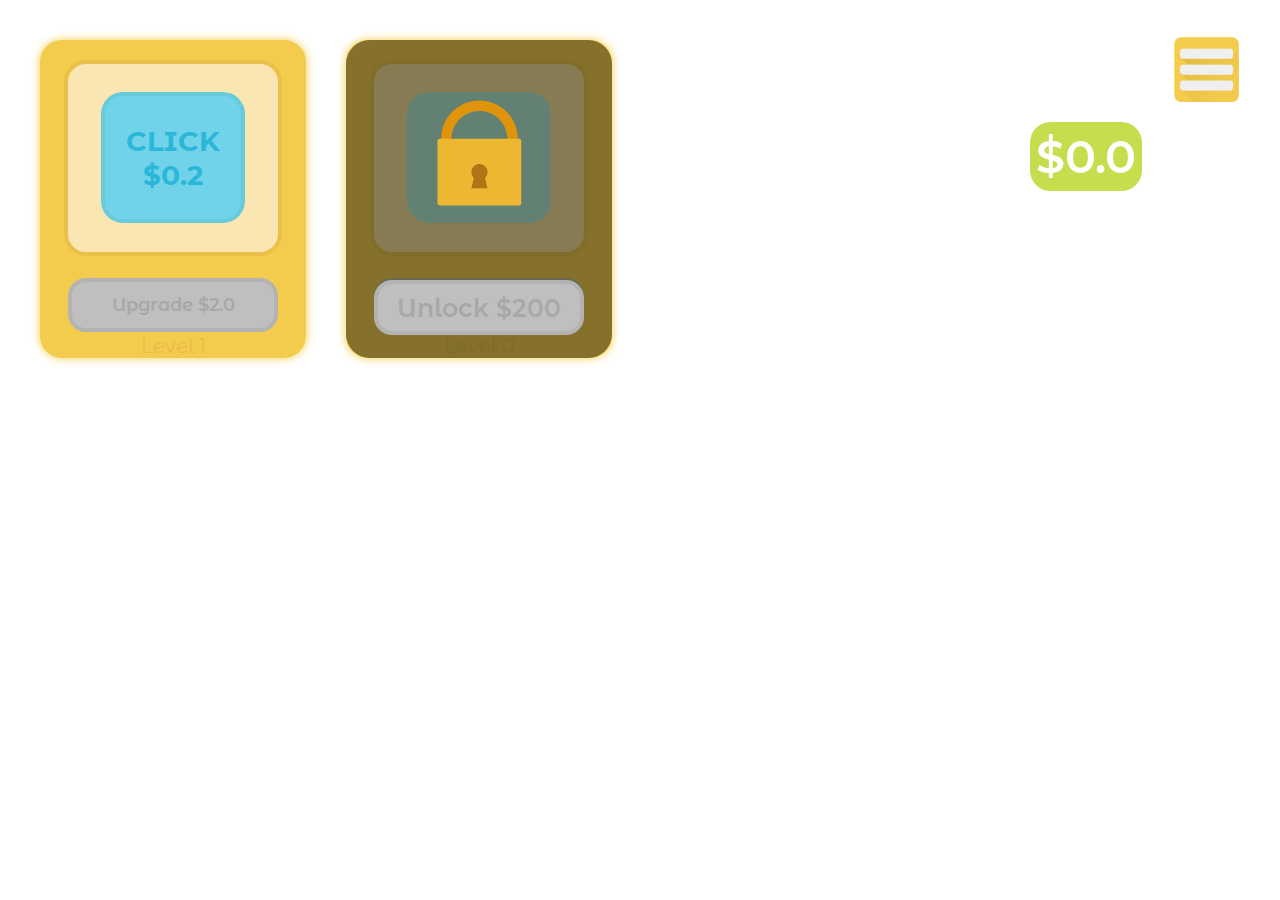
<file: clicker/index.html>
<!DOCTYPE html>
<html>
<head>
	<title>clicker game popitka 21</title>
	<meta charset="utf-8">
	<link rel="stylesheet" type="text/css" href="style.css">
	<meta name="viewport" content="width=device-width, initial-scale=1">
	<link href="https://fonts.googleapis.com/css2?family=Montserrat+Alternates:wght@300;400;600;700&display=swap" rel="stylesheet">
</head>

<body>

<!-- <div class="loadScreen">
	<div class="loading">
		<div class="loadingFill"></div>
		<div class="loadingText">LOADING...</div>
	</div>
</div> -->

<div class="container">

	<div class="upgradeContainer">
		<div class="clickContainer">
			<button class="clickBttn">CLICK $1</button>
		</div>
		<button class="upgradeBttn">Upgrade $1</button>
		<div class="upgradeLevelFirst level">Level 1</div>
	</div>

	<div class="upgradeContainer">
		<div class="clickContainerLock"></div>
			<img src="lock_img.png" class="lock_img">
			<button class="unlockBttn">Unlock $200</button>
		<div class="clickContainer">
			<div class="clickTime">
				<div class="barTime"></div>
				<div class="barTimeText1">3sec</div>
				<div class="barTimeText2">$0.5</div>
			</div>
		</div>
		<button class="upgradeBttnTime">Upgrade $100</button>
		<div class="upgradeLevelTime level">Level 0</div>
	</div>



</div>

	<button class="settingsBttn"></button>
	<div class="settingsPanel">
		<div class="restartGame">RESTART</div>
		<div class="darkThemeBttn">DARK THEME OFF</div>
		<div class="soundOffOnBttn">SOUND ON</div>
		<input type="text" class="getMoney">
		<button class="getMoneyBttn">Получить</button>
	</div>

	<div class="score">$0</div>
	<div class="boostTime">x2 00:30</div>

	<div class="boostCenter">
	<div class="boost">
		<div class="textBoost">Получите x2</div>
		<button class="boostBttn">Получить</button>
		<button class="boostClose">Закрыть</button>
	</div>
	</div>





<script src="jquery-3.5.1.min.js"></script>
<script src="script.js"></script>
</body>

</html>
</file>
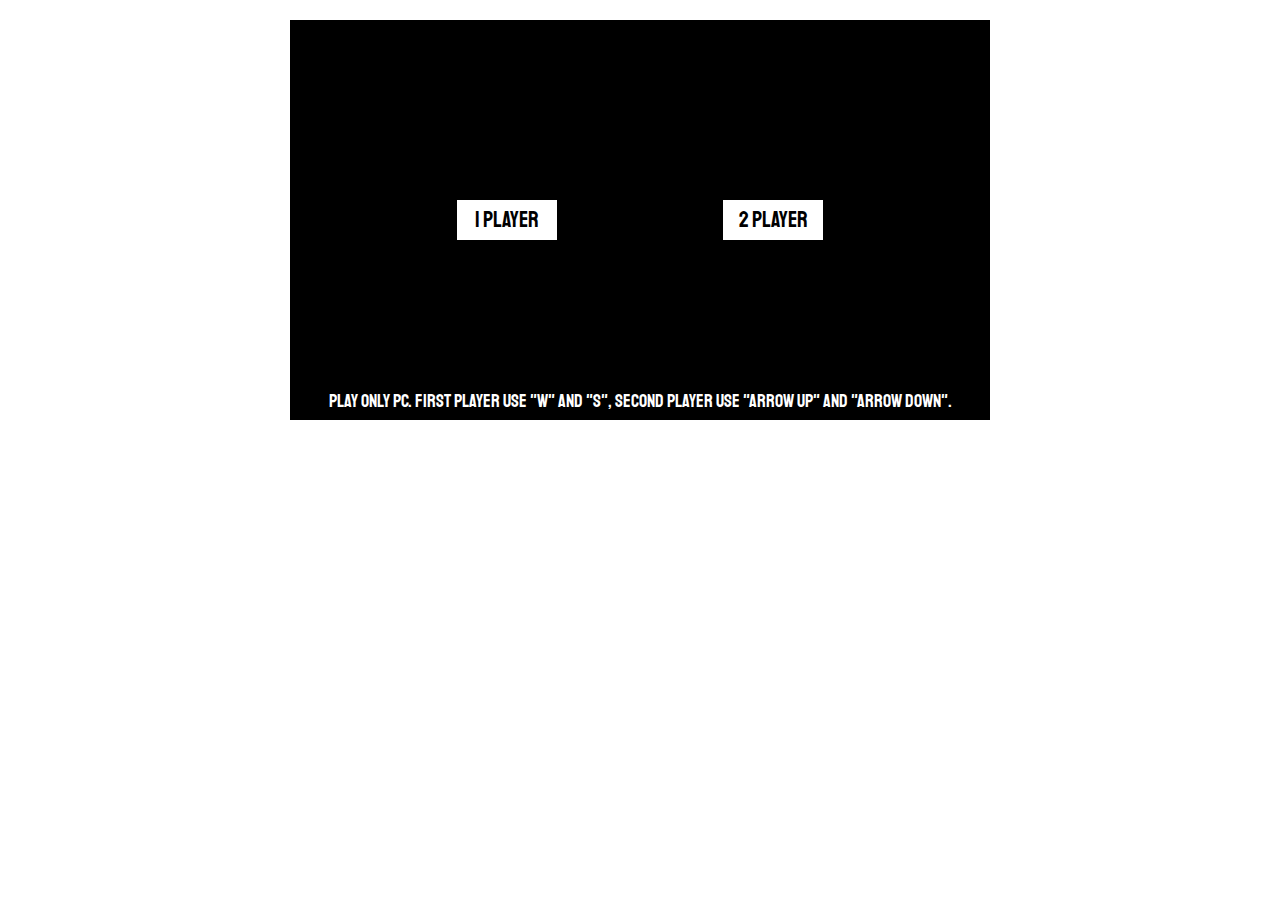
<file: pong/index.html>
<!DOCTYPE html>
<html lang="en">
<head>
    <meta charset="UTF-8">
    <meta name="viewport" content="width=device-width, initial-scale=1.0">
    <title>Pong</title>
    <link rel="stylesheet" href="style.css">
    <link href="https://fonts.googleapis.com/css2?family=Staatliches&display=swap" rel="stylesheet">
</head>

<body>
    <div class="select_mode">
        <button class="one_player">1 PLAYER</button>
        <button class="two_player">2 PLAYER</button>

        <div class="instructions">PLAY ONLY PC. FIRST PLAYER USE "W" and "S", SECOND PLAYER USE "Arrow Up" and "Arrow Down".</div>
    </div>

    <div class="score" style="display: none">0 : 0</div>

    <canvas id="game" width="700" height="400"></canvas>
    <div class="press_space">PRESS SPACE TO PLAY</div>
    <script src="jquery.js"></script>
    <script src="script.js"></script>

</body>

</html>
</file>
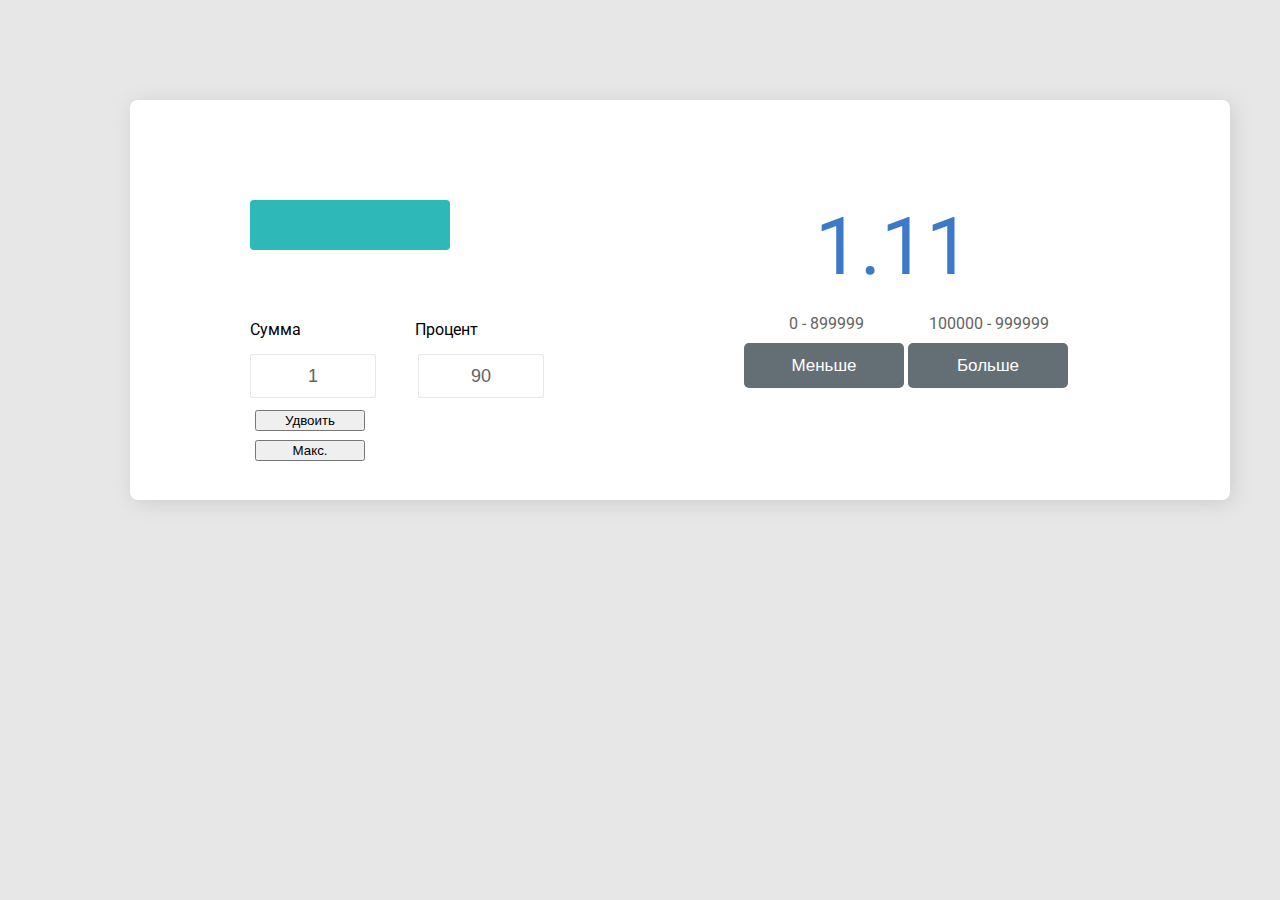
<file: nvuti.html>
<!DOCTYPE html>
<html>
<head>
	<title>Nvuti</title>
	<link rel="stylesheet" type="text/css" href="nvuti.css">
	<meta charset="utf-8">
	<link href="https://fonts.googleapis.com/css2?family=Roboto&display=swap" rel="stylesheet">
	<meta name="viewport" content="width=device-width, initial-scale=1">
</head>

<body>

	<div class="container">

	<div class="money" id="money"></div>

	<form>
	<label for="summa">Сумма</label>
	<label for="coefficient">Процент</label>
	<br/>
	<input type="text"  class="summa" id="summa" value="1">
	<input type="text" class="coefficient" id="coefficient" value="90">
	</form>
	<div class="result">1.11</div>

	<span class="target targetMenshe">0 - 899999</span>
	<span class="target targetBolshe">100000 - 999999</span>
	<br/>
	<button class="buttons"id="menshe">Меньше</button>
	<button class="buttons" id="bolshe">Больше</button>
	<button class="doubleSumma">Удвоить</button>
	<button class="maxSumma">Макс.</button>
	<div class="winorlose"></div>
	</div>


	<script src="https://code.jquery.com/jquery-3.5.1.slim.min.js" integrity="sha256-4+XzXVhsDmqanXGHaHvgh1gMQKX40OUvDEBTu8JcmNs=" crossorigin="anonymous"></script>
	<script src="nvuti.js"></script>
</body>

</html>
</file>
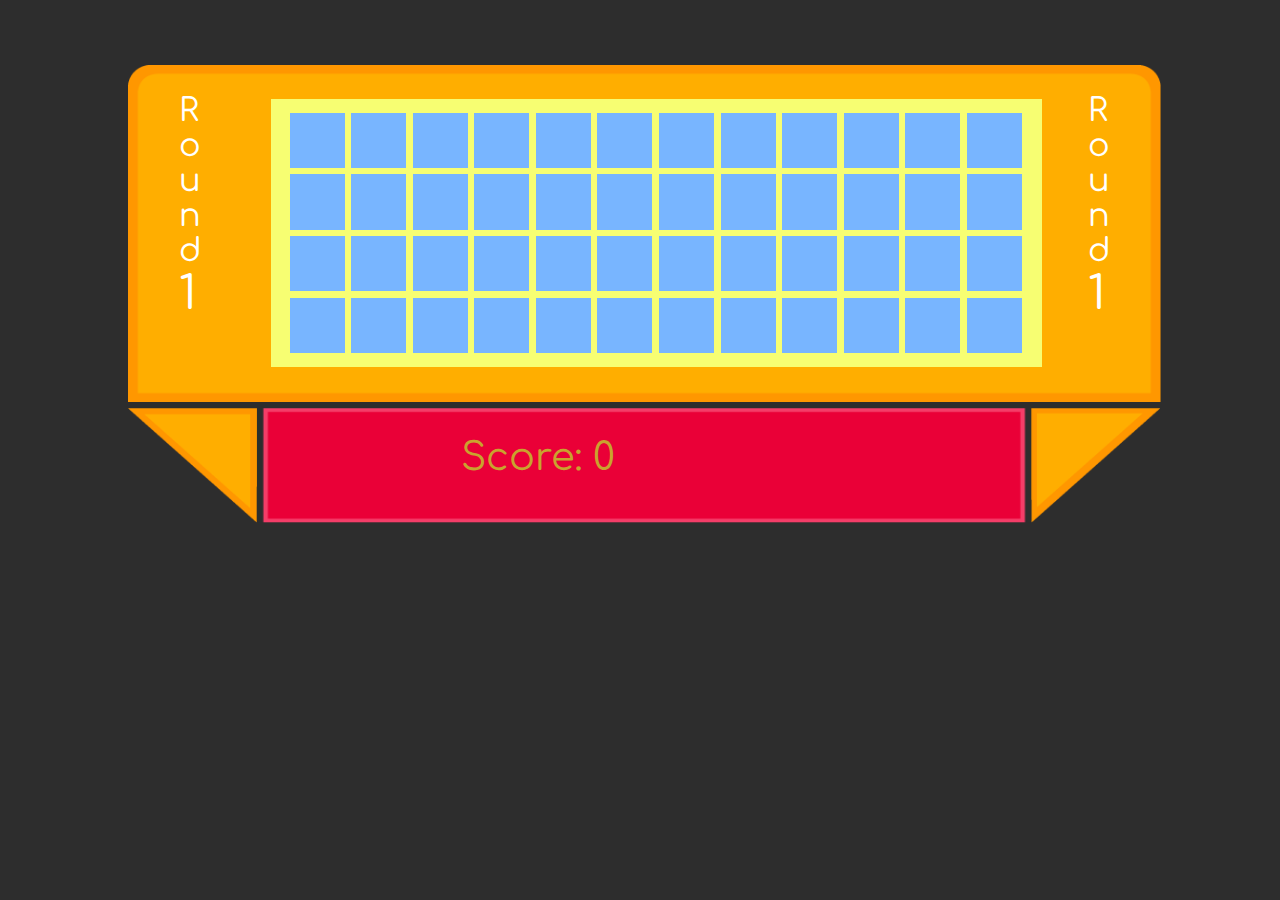
<file: parnie_kartinki.html>
<!DOCTYPE html>
<html>
<head>
	<script src="https://code.jquery.com/jquery-3.5.1.slim.min.js" integrity="sha256-4+XzXVhsDmqanXGHaHvgh1gMQKX40OUvDEBTu8JcmNs=" crossorigin="anonymous"></script>
	<title>PARNIE KARTINKI</title>
	<meta charset="utf-8">
	<link rel="stylesheet" type="text/css" href="style.css">
	<meta name="viewport" content="width=device-width, initial-scale=1.0, maximum-scale=1.0, user-scalable=no">
	<link href="https://fonts.googleapis.com/css2?family=Comfortaa&display=swap" rel="stylesheet">
</head>

<body>

<div class="main_container">

	<div class="round">R o u n d <span class="k">1</span></div>

	<div class="container">
		<div class="block" id="1"></div>
		<div class="block" id="2"></div>
		<div class="block" id="3"></div>
		<div class="block" id="4"></div>
		<div class="block" id="5"></div>
		<div class="block" id="6"></div>
		<div class="block" id="7"></div>
		<div class="block" id="8"></div>
		<div class="block" id="9"></div>
		<div class="block" id="10"></div>
		<div class="block" id="11"></div>
		<div class="block" id="12"></div>

		<div class="block" id="13"></div>
		<div class="block" id="14"></div>
		<div class="block" id="15"></div>
		<div class="block" id="16"></div>
		<div class="block" id="17"></div>
		<div class="block" id="18"></div>
		<div class="block" id="19"></div>
		<div class="block" id="20"></div>
		<div class="block" id="21"></div>
		<div class="block" id="22"></div>
		<div class="block" id="23"></div>
		<div class="block" id="24"></div>

		<div class="block" id="25"></div>
		<div class="block" id="26"></div>
		<div class="block" id="27"></div>
		<div class="block" id="28"></div>
		<div class="block" id="29"></div>
		<div class="block" id="30"></div>
		<div class="block" id="31"></div>
		<div class="block" id="32"></div>
		<div class="block" id="33"></div>
		<div class="block" id="34"></div>
		<div class="block" id="35"></div>
		<div class="block" id="36"></div>

		<div class="block" id="37"></div>
		<div class="block" id="38"></div>
		<div class="block" id="39"></div>
		<div class="block" id="40"></div>
		<div class="block" id="41"></div>
		<div class="block" id="42"></div>
		<div class="block" id="43"></div>
		<div class="block" id="44"></div>
		<div class="block" id="45"></div>
		<div class="block" id="46"></div>
		<div class="block" id="47"></div>
		<div class="block" id="48"></div>
	</div>
	<div class="round2">R o u n d <span class="k">1</span></div>
</div>


<div class="footer">

	<div class="score">Score: 0</div>
	<div class="time"></div>
</div>





<script type="text/javascript" src="script.js"></script>
</body>

</html>
</file>
<file: clicker/style.css>
body {
	margin: 0 auto;
	font-family: 'Montserrat Alternates', sans-serif;
}
*:focus {
	outline: none;
}

.score {
	position: fixed;
	top: 9.5vw;
	left: 80.5vw;
	padding: 6px;
	background-color: #C8DD4E;
	font-size: 3.6vw;
	text-align: center;
	color: #fff;
	font-weight: 600;
	border-radius: 1.6vw;
}




.upgradeContainer {
	float: left;
	margin: 40px 0 0 40px;
	display: flex;
	align-items: center;
	flex-direction: column;
	width: 266px;
	height: 318px; 
	background-color: #F4CC4D;
	border-radius: 22px;
	box-shadow: 0 0 10px #F4CC4D; 
}

.clickContainer {
	display: flex;
	align-items: center;
	justify-content: center;
	flex-direction: column;
	width: 210px;
	height: 192px;
	background-color: #F9E6B2;
	border: 4px solid #EAC049;
	border-radius: 22px;
	margin:  20px 0 0 0;
}

.clickBttn {
	background-color: #71D3EA;
	border: 4px solid #67CBDB;
	border-radius: 22px;
	width: 144px;
	height: 131px;
	font-family: 'Montserrat Alternates', sans-serif;
	font-weight: 700;
	font-size: 28px;
	color: #2BB8D8;
}

.upgradeBttn {
	font-family: 'Montserrat Alternates', sans-serif;
	font-weight: 600;
	font-size: 18px;
	width: 210px;
	height: 55px;
	color: #f2af27;
	margin: 22px 0 0 0;
	background-color: #F9E6B2;
	border: 4px solid #EAC049;
	border-radius: 18px;
}

.level {
	color: #EABB47;
	margin: 2px 0 0 0;
	font-size: 20px;
}

/*FIRST BLOCK FIRST BLOCK*/





/*SECOND BLOCK SECOND BLOCK*/


.clickTime {
	background-color: #9ff6ff;
	border-radius: 22px;
	width: 144px;
	height: 131px;
}


.barTime {
	display: flex;
	align-items: flex-start;
	justify-content: center;
	background-image: linear-gradient(#18cad3, #18cad3);
	background-repeat: no-repeat;
	background-position: 100% 101%;
	background-size: 100% 1%;
	border-radius: 22px;
	width: 144px;
	height: 131px;
	font-family: 'Montserrat Alternates', sans-serif;
	font-weight: 400;
	font-size: 35px;
	color: #fff;
}
.barTimeText1 {
	font-family: 'Montserrat Alternates', sans-serif;
	font-weight: 400;
	font-size: 35px;
	color: #fff;
	display: flex;
	justify-content: center;
	position: relative;
	top: -110px;
	display: none;
}
.barTimeText2 {
	font-family: 'Montserrat Alternates', sans-serif;
	font-weight: 400;
	font-size: 35px;
	color: #fff;
	display: flex;
	justify-content: center;
	position: relative;
	top: -110px;
	display: none;
}
.clickContainerLock {
	position: absolute;
	width: 266px;
	height: 318px; 
	border-radius: 24px;
	background-color: #3a3315;
	opacity: 60%;
}

.unlockBttn {
	position: absolute;
	top: 280px;
	font-family: 'Montserrat Alternates', sans-serif;
	font-weight: 600;
	font-size: 25px;
	width: 210px;
	height: 55px;
	color: #fff;
	background-color: #97e068;
	border: 4px solid #8ccc62;
	border-radius: 18px;
}

.lock_img {
	position: absolute;
	top: 100px;
}

.upgradeBttnTime {
	font-family: 'Montserrat Alternates', sans-serif;
	font-weight: 600;
	font-size: 18px;
	width: 210px;
	height: 55px;
	color: #f2af27;
	margin: 22px 0 0 0;
	background-color: #F9E6B2;
	border: 4px solid #EAC049;
	border-radius: 18px;
}

.unlockBttnNoMoney {
	background-color: #bfbfbf;
	 border: 4px solid #b3b3b3; 
	 color: #a8a8a8;
}
/*SECOND BLOCK SECOND BLOCK SECOND BLOCK*/



/*SETTINGS SETTINGS SETTINGS SETTINGS*/


.settingsBttn {
	cursor: pointer;
	background-color: #fff;
	width: 5.1vw;
	height: 5.1vw;
	background-image: url('icon/settings_icon.png');
	background-size: 100% 100%;
	background-position: center;
	background-repeat: no-repeat;
	border: none;
	position: absolute;
	top: 2.9vw;
    left: 91.7vw;
}
.settingsPanel{display: none;}
.settingsPanel div {
	text-align: center;
	font-size: 24px;
	width: 25vw;
	cursor: pointer;
	transition: .3s;
}
.settingsPanel div:hover {
	background-color: #d9d9d9;
}
.settingsPanelStyle {
	z-index: 1000;
	display: flex;
	justify-content: center;
	align-items: center;
	flex-direction: column;
	width: 25vw;
	height: 15vw;
	background-color: #fff;
	box-shadow: 0 0 40px 2px #e8e8e8;
	border-radius: 24px;
	position: absolute;
	top: 9vw;
	left: 73vw;
}

/*SETTINGS SETTINGS SETTINGS SETTINGS*/



.loadScreen	{
	display: flex;
	align-items: center;
	justify-content: center;
	position: absolute;
	width: 100vw;
	height: 100vh;
	background-color: grey;
	z-index: 1001;	
}
.loading {
	width: 600px;
	height: 80px;
	background-color: #e9ff8a;
	border-radius: 8px;
}
.loadingFill {
	width: 0%;
	height: 100%;
	background-color: #d2ed5a;
	border-radius: 8px;
}
.loadingText { width: 100%; font-size: 42px; margin-top: 14px; color: #fff; text-align: center;}









.animationClick {
	animation-name: animClick;
	animation-duration: 0.1s;
}
.animationUpgrade {
	animation-name: animUpgrade;
	animation-duration: 0.1s;
}


@keyframes animClick {
0% {
	background-color: #61CADB;
	width: 148px;
	height: 135px;
	font-size: 32px;
	transform: rotate(5deg);
}
100% {
	transform: rotate(-5deg);
	background-color: #71D3EA;
}}

@keyframes animUpgrade {
0% {
	background-color: #EFD9A3;
	width: 220px;
	transform: rotate(1deg);
}
100% {
	transform: rotate(-1deg);
	background-color: #F9E6B2;
}}


.boost {
	width: 400px;
	height: 200px;
	background-color: white;
	box-shadow: 0 6px 30px 1px #d9d9d9;
	border-radius: 24px;
	position: absolute;
	top: 600px;
	left: 920px;
	display: none;
	flex-direction: column;
	align-items: center;
}

.textBoost {
	text-align: center;
	margin-top: 35px;
	font-size: 32px;
}

.boostBttn {
	width: 160px;
	height: 40px;
	font-size: 24px;
	margin-top: 40px;
	color: #3b3b3b;
	background-color: white;
	border: 1px solid #3b3b3b;
	border-radius: 4px;
}
.boostBttn:hover {
	color: white;
	background-color: #3b3b3b;
	border: none;
	width: 164px;
	height: 42px;
}

.boostClose{
	position: absolute;
	top: 170px;
	color: #8f8f8f;
	border: none;
	background: none;
	transition: .4s;
}
.boostClose:hover { color: #3b3b3b; }
button {
	cursor: pointer;
}

.boostTime {
	position: fixed;
	top: 14.5vw;
	left: 81.5vw;
	width: 15vw;
	font-size: 1.5vw;
	text-align: center;
	color: #3b3b3b; 
	display: none;
}





@media screen and (max-width:480px){
	.score {
		width: auto;
		padding: 2vw;
		font-size: 12vw;
		top: 3vw;
		left: 3vw;
	}

	.settingsBttn{
		width: 60px;
		height: 60px;
		left: 80vw;
	}
	.settingsPanelStyle {
		width: 80vw;
		height: 80vw; 
		top: 23vw;
		left: 10vw;
	}
	.settingsPanel div {
		width: auto;
	}

	.upgradeContainer {
		margin-top: 100px;
		margin-left: 0;
		margin-right: 0;
	}

	.container {
		width: 266px;
		margin: 0 auto;
	}

	.upgradeContainer:last-child {margin-top: 30px;}

	.unlockBttn {
		top: 685px;
	}
	.lock_img {
		top: 510px;
	}


	.boostCenter {
		width: 100vw;
		display: flex;
		justify-content: center;
	}
	.boost {
		width: 90vw;
		height: 55vw;
		box-shadow: 0 0 20px 1px #d9d9d9;
		top: 200vw;
		bottom: 0;
		left: auto;
		position: fixed;
		display: none;
		flex-direction: column;
		align-items: center;
	}
	.textBoost {
		text-align: center;
		margin-top: 7vw;
		font-size: 10vw;
	}

	.boostBttn {
		width: 46vw !important;
		height: 12vw !important;
		font-size: 5.5vw;
		margin-top: 8vw;
		color: #3b3b3b;
		background-color: white;
		border: 1px solid #3b3b3b;
		border-radius: 4px;
	}
	.boostClose {
		top: 42vw;
		font-size: 4vw;
	}
	.boostTime {
		top: 6vw;
		left: 55vw;
		width: 20vw;
		font-size: 5vw;
	}
}
</file>
<file: pong/style.css>
body {
    margin: 0 auto;
    display: flex;
    justify-content: center;
    font-family: 'Staatliches', cursive;
}

#game {
    display: none;
    margin-top: 20px;
}

.select_mode {
    margin-top: 20px;
    width: 700px;
    height: 400px;
    display: flex;
    justify-content: space-evenly;
    align-items: center;
    background-color: #000;
}

.one_player {
    width: 100px;
    height: 40px;
    background-color: #fff;
    border: none;
    font-family: 'Staatliches', cursive;
    font-size: 22px;
    font-weight: 500;
}

.two_player {
    width: 100px;
    height: 40px;
    background-color: #fff;
    border: none;
    font-family: 'Staatliches', cursive;
    font-size: 22px;
    font-weight: 500;
}

.instructions {
    color: white;
    position: absolute;
    top: 390px;
    font-size: 18px;
}

.press_space {
    display: none;
    position: absolute;
    top: 360px;
    color: #fff;
    letter-spacing: 3px;
    font-weight: 500;
    font-size: 40px;
}

.score {
    position: absolute;
    top: 430px;
    font-size: 60px;
}
</file>
<file: nvuti.css>
body {
	margin: 0 auto;
	margin-top: 100px;
	margin-left: 100px;
	font-family: 'Roboto', sans-serif;
	background-color: #E7E7E7;
}

form {
	float: left;
	margin-right: 200px;
}
form label:first-child {
	margin-right: 110px;
	margin-left: 120px;
}

.coefficient {
	margin-top: 15px;
	width: 120px;
	height: 40px;
	border-radius: 2px;
	border: 0.8px solid #E8E8E8;
	color: #636363;
	font-size: 18px;
	text-align: center;
}
.summa {
	margin-right: 38px;
	margin-bottom: 200px;
	width: 120px;
	height: 40px;
	border-radius: 2px;
	border: 0.8px solid #E8E8E8;
	color: #636363;
	font-size: 18px;
	text-align: center;
	margin-left: 120px;
}

.result {
	margin-bottom: 20px;
	font-size: 80px;
	color: #3C7AC7;
	width: 326px;
	margin-left: 600px;
	margin-top: -120px;
	text-align: center;
}

.buttons {
	margin-top: 10px;
	width: 160px;
	height: 45px;
	font-size: 17px;
	border-radius: 5px;
	background-color: #646F75;
	border: none;
	color: white;
}

.money {
	display: -webkit-flex;
	display: flex;
	align-items: center;
	justify-content: center;
	width: 200px;
	font-size: 25px;
	color: white;
	background-color: #2EB8B8;
	text-align: center;
	height: 50px;
	margin-bottom: 70px;
	margin-left: 120px;
	margin-top: 100px;
	border-radius: 4px;
}

.target {
	margin-left: 45px;
	margin-right: 16px;
	color: #636363;
	text-align: center;
}

.youWin {
	background-color: #2AEB41DB;
	width: 326px;
	margin: 10px 0 0 446px;
	height: 35px;
	border-radius: 4px;
	color: white;
	font-size: 18px;
	display: -webkit-flex;
	display: flex;
	justify-content: center;
	align-items: center;
}
.youLose {
	background-color: #FD1919BF;
	width: 326px;
	margin: 10px 0 0 446px;
	height: 35px;
	border-radius: 4px;
	color: white;
	font-size: 18px;
	display: -webkit-flex;
	display: flex;
	justify-content: center;
	align-items: center;
}



.container {
	overflow: hidden;
	width: 1100px;
	height: 400px;
	background-color: white;
	margin-left: 30px;
	border-radius: 8px;
	box-shadow: 3px 3px 20px #CDCDCD;
}



.doubleSumma {
	position: absolute;
	left: 255px;
	top: 410px;
	width: 110px
}

.maxSumma {
	position: absolute;
	left: 255px;
	top: 440px;
	width: 110px
}
</file>
<file: style.css>
body {
	margin: 0;
	background-color: #2D2D2D;
	font-family: 'Comfortaa', cursive;
	color: #c9a32e;
	font-size: 2vw;
}

.main_container {
	width: 80.7vw;
	height: 26.3vw;
	overflow: hidden;
	background-image: url("container_background.png");
	background-repeat: no-repeat;
	background-position: center;
	background-size: 100% 100%;
	margin: 5.1vw 0 0 10vw;
}

.container {
	width: 59vw;
	height: 20.1vw;
	background-color: #F7FE72;
	margin-left: 11.2vw;
	margin-top: 2.6vw;
	padding-left: 1.17vw;
	padding-top: 0.87vw;
	float: left;
}

.block {
	width: 4.3vw;
	height: 4.3vw;
	background-color: #78B5FF;
	float: left;
	margin: 0.256vw;
	transition: .05s;
}
.b1 {
	background-image: url("block1_img.png");
	background-position: center;
	background-repeat: no-repeat;
	background-size: 3.294vw 3.294vw;
	background-color: #466FD5;
}

.b2 {
	background-image: url("block2_img.png");
	background-repeat: no-repeat;
	background-position: center;
	background-size: 3.4vw 3.4vw;
	background-color: #466FD5;
}
.b3 {
	background-image: url("block3_img.png");
	background-repeat: no-repeat;
	background-position: center;
	background-size: 3.7vw 3.294vw;
	background-color: #466FD5;
}
.b4 {
	background-image: url("block4_img.png");
	background-repeat: no-repeat;
	background-position: center;
	background-size: 3.51vw 3.14vw;
	background-color: #466FD5;
	float: 	left;
}




.footer {
	width: 80.9vw;
	height: 9vw;
	margin-left: 10vw;
	margin-top: 0.512vw;
	background-image: url("footer_background.png");
	background-size: 80.6vw 9vw;
	background-repeat: no-repeat;
	overflow: hidden;
}

.round {
	color: 	white;
	margin: 2.2vw 0  0 4vw;
	max-width: 1.8vw;
	font-size: 2.5vw;
	position: absolute;	
}
.round2{
	color: 	white;
	margin: 2.2vw 0 0 75vw;
	font-size: 2.5vw;
	position: absolute;
	width: 	1.8vw;
}
.k {
  font-size: 	3.6vw;
}

.score {
	 margin-left: 26vw;
	 margin-top: 2.19vw;
	 margin-right: 3vw;
	 float: left;
	 font-size: 3vw;
}
.time {
	 margin-top: 2.19vw;
	 font-size: 3vw;
}





.visible {
	visibility: visible;
}
.noVisible {
	visibility: hidden;
}
</file>
